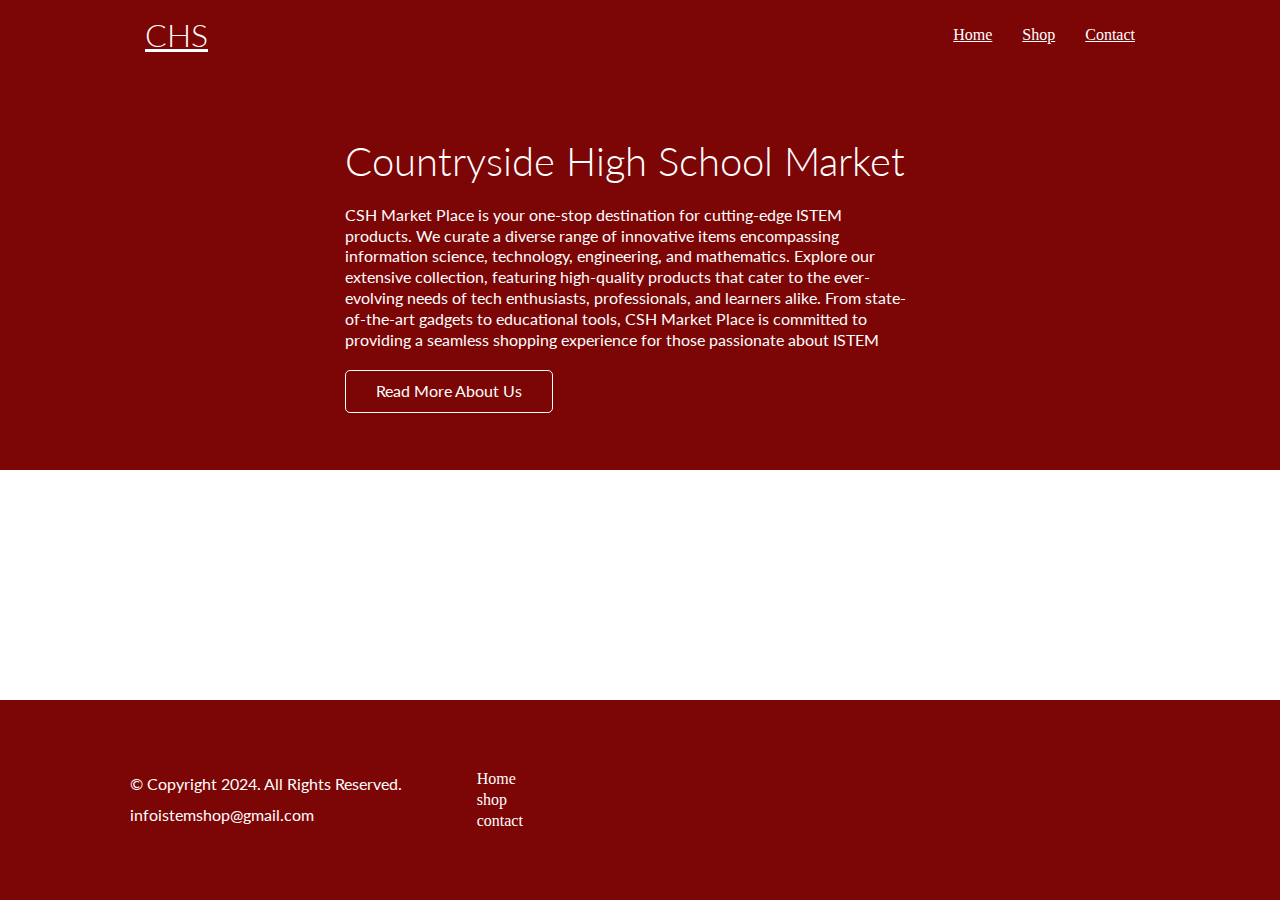
<file: index.html>
<!DOCTYPE html>

<html lang="en">
<head>
	<meta charset="utf-8">
	<link rel="stylesheet" href="css/anime.css">
	<link rel="stylesheet" href="css/style.css">
	<title>CHS | Market Place</title>
</head>
<body>
	 <!-- Navbar -->
	 <div class="navbar">
        <div class="container flex">
            <h1 class="logo"><a href="index.html">CHS</a></h1>
            <nav>
                <ul>
                    <li><a href="index.html">Home</a></li>
                    <li><a href="shop.html">Shop</a></li>
                    <li><a href="contact.html">Contact</a></li>
                </ul>
            </nav>
        </div>
    </div>
	
		<!-- Showcase -->
		<section class="showcase">
			<div class="container grid">
				<div class="showcase-text">
					<h1>Countryside High School Market</h1>
					<p>CSH Market Place is your one-stop destination for cutting-edge ISTEM products. We curate a diverse range of innovative items encompassing information science, technology, engineering, and mathematics. Explore our extensive collection, featuring high-quality products that cater to the ever-evolving needs of tech enthusiasts, professionals, and learners alike. From state-of-the-art gadgets to educational tools, CSH Market Place is committed to providing a seamless shopping experience for those passionate about ISTEM</p>
					<a href="aboutus.html" class="btn btn-outline">Read More About Us</a>
			</div>

    </section>

	<main></main>
	
									<br>
									<br>
									<br>
									<br>
									
		<!-- Use the footer area to add webpage footer content -->
		<footer class="footer bg-dark py-5">
			<div class="container grid grid-3">
				<div>
					<p>&copy; Copyright 2024. All Rights Reserved.</p>
					<p><a href="mailto:infoistemshop@gmail.com">infoistemshop@gmail.com</a></p>
				</div>
				<nav>
					<ul>
						<li><a href="index.html">Home</a></li>
						<li><a href="shop.html">shop</a></li>
						<li><a href="contact.html">contact</a></li>
					</ul>
				</nav>
			</div>
		</footer>
	

	
</body>
</html>
</file>
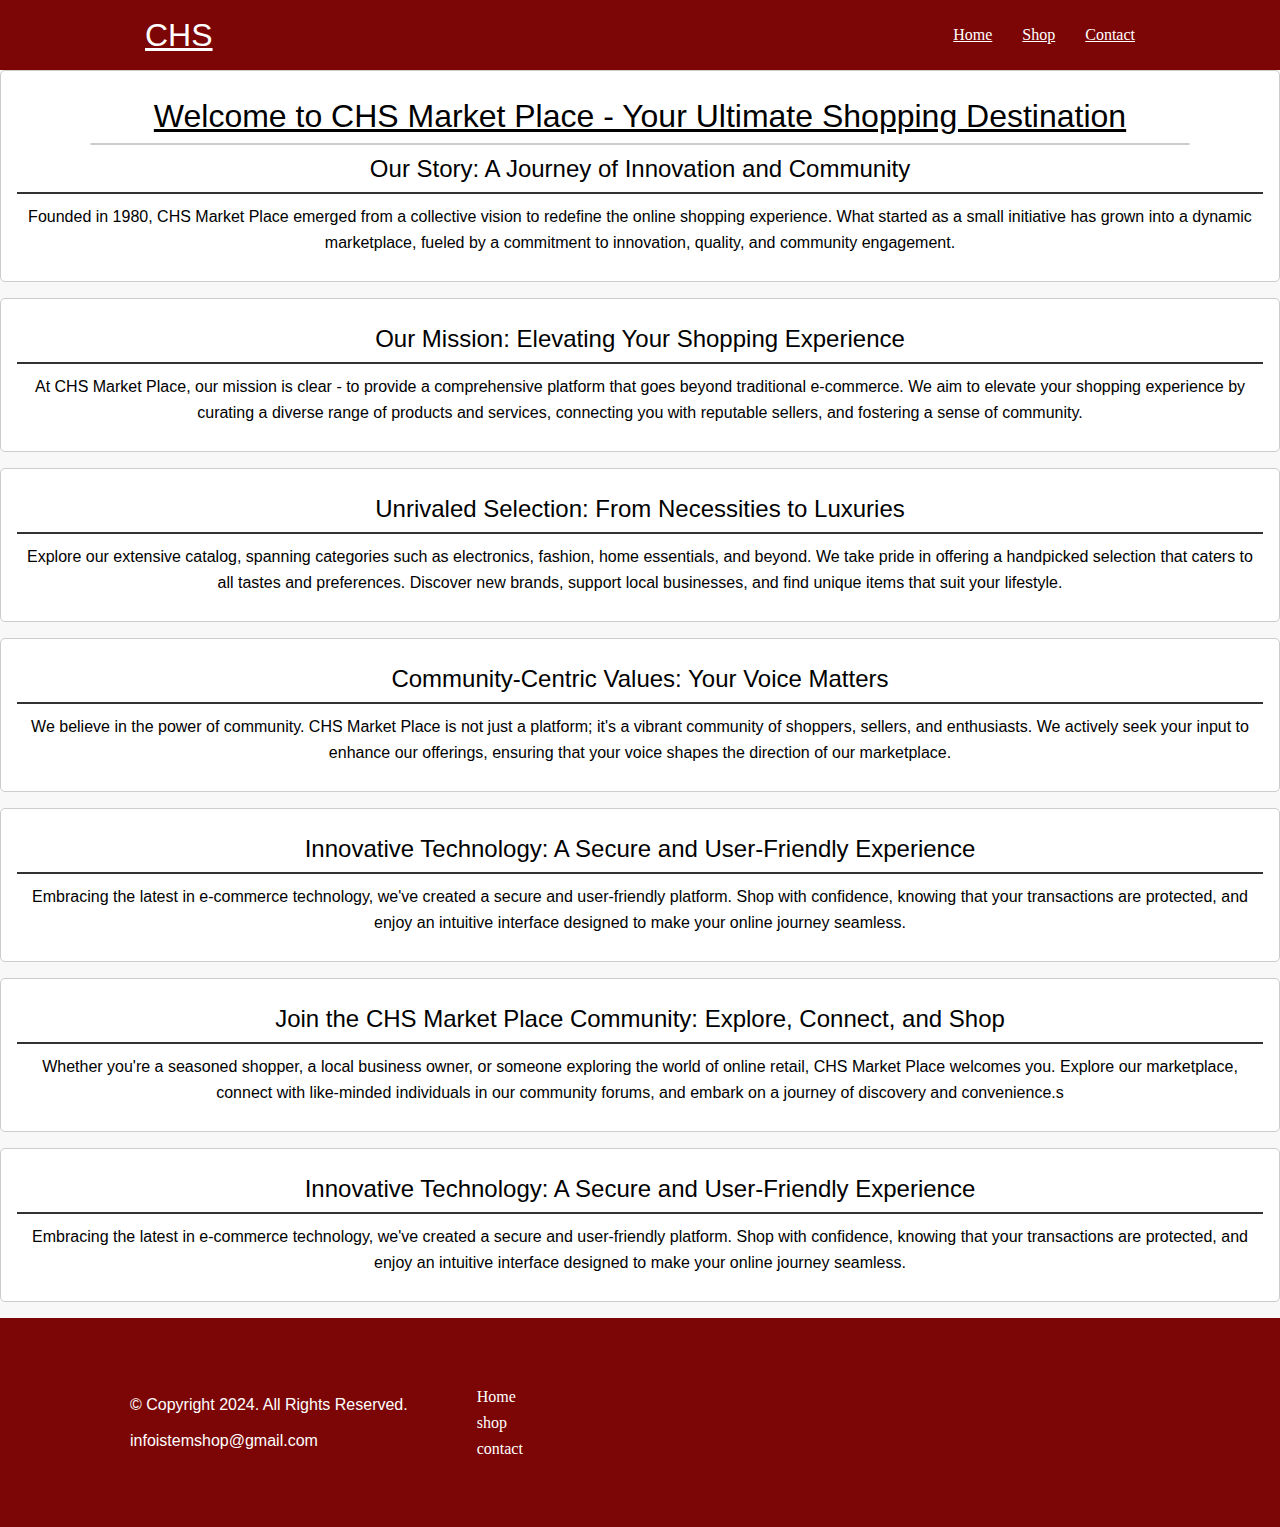
<file: aboutus.html>
<!DOCTYPE html>
<html lang="en">

<head>
	<title>CHS | About Us</title>
	<meta charset="utf-8">
	<link rel="stylesheet" href="css/anime.css">
    <link rel="stylesheet" href="css/style.css">
    <link rel="stylesheet" href="css/about.css">
</head>

<body>
     <!-- Navbar -->
	 <div class="navbar">
        <div class="container flex">
            <h1 class="logo"><a href="index.html">CHS</a></h1>
            <nav>
                <ul>
                    <li><a href="index.html">Home</a></li>
                    <li><a href="shop.html">Shop</a></li>
                    <li><a href="contact.html">Contact</a></li>
                </ul>
            </nav>
        </div>
    </div>
        
        <section>

        <h1 style="text-decoration: underline;">Welcome to CHS Market Place - Your Ultimate Shopping Destination</h1>

            <section class="container"></section>
        <h2>Our Story: A Journey of Innovation and Community</h2>
        <hr>
        <p>
            Founded in 1980, CHS Market Place emerged from a collective vision to redefine the online shopping experience. What started as a small initiative has grown into a dynamic marketplace, fueled by a commitment to innovation, quality, and community engagement.
        </p>
    </section>

    <section>
        <h2>Our Mission: Elevating Your Shopping Experience</h2>
        <hr>
        <p>
            At CHS Market Place, our mission is clear - to provide a comprehensive platform that goes beyond traditional e-commerce. We aim to elevate your shopping experience by curating a diverse range of products and services, connecting you with reputable sellers, and fostering a sense of community.
        </p>
    </section>

    <section>
        <h2>Unrivaled Selection: From Necessities to Luxuries</h2>
        <hr>
        <p>
            Explore our extensive catalog, spanning categories such as electronics, fashion, home essentials, and beyond. We take pride in offering a handpicked selection that caters to all tastes and preferences. Discover new brands, support local businesses, and find unique items that suit your lifestyle.
        </p>
    </section>

    <section>
        <h2>Community-Centric Values: Your Voice Matters</h2>
        <hr>
        <p>
            We believe in the power of community. CHS Market Place is not just a platform; it's a vibrant community of shoppers, sellers, and enthusiasts. We actively seek your input to enhance our offerings, ensuring that your voice shapes the direction of our marketplace.
        </p>
    </section>

	<section>
		<h2>Innovative Technology: A Secure and User-Friendly Experience</h2>
		<hr>
		<p>Embracing the latest in e-commerce technology, we've created a secure and user-friendly platform. Shop with confidence, knowing that your transactions are protected, and enjoy an intuitive interface designed to make your online journey seamless.</p>
	</section>

	<section>
		<h2>Join the CHS Market Place Community: Explore, Connect, and Shop</h2>
		<hr>
		<p>Whether you're a seasoned shopper, a local business owner, or someone exploring the world of online retail, CHS Market Place welcomes you. Explore our marketplace, connect with like-minded individuals in our community forums, and embark on a journey of discovery and convenience.s</p>
	</section>

	<section>
		<h2>Innovative Technology: A Secure and User-Friendly Experience</h2>
		<hr>
		<p>Embracing the latest in e-commerce technology, we've created a secure and user-friendly platform. Shop with confidence, knowing that your transactions are protected, and enjoy an intuitive interface designed to make your online journey seamless.</p>
	</section>
	
    

    	
		<!-- Use the footer area to add webpage footer content -->
		<footer class="footer bg-dark py-5">
			<div class="container grid grid-3">
				<div>
					<p>&copy; Copyright 2024. All Rights Reserved.</p>
			<p><a href="mailto:infoistemshop@gmail.com">infoistemshop@gmail.com</a></p>
				</div>
				<nav>
					<ul>
						<li><a href="index.html">Home</a></li>
						<li><a href="shop.html">shop</a></li>
						<li><a href="contact.html">contact</a></li>
					</ul>
				</nav>
				<div class="social">
					<a href="#"><i class=""></i></a>
					<a href="#"><i class=""></i></a>
					<a href="#"><i class=""></i></a>
					<a href="#"><i class=""></i></a>
				</div>
			</div>
		</footer>

</body>

</html>
</file>
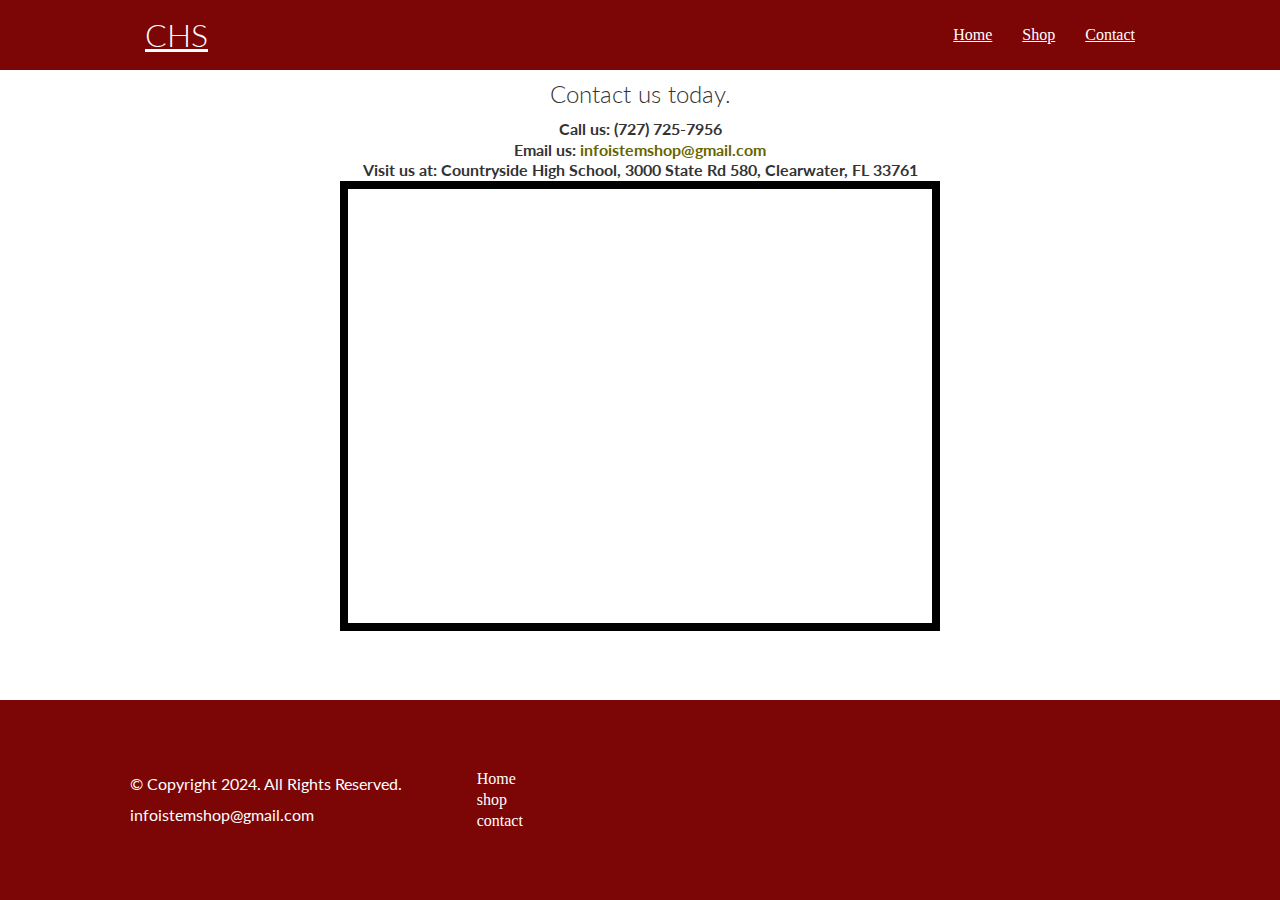
<file: contact.html>
<!DOCTYPE html>
<!-- This website template was created by: Student's First Name Student's Last Name -->
<html lang="en">
	<head>
		<title>CHS | Contact</title>
		<meta charset="utf-8">
		<link rel="stylesheet" href="css/anime.css">
		<link rel="stylesheet" href="css/style.css">
	</head>
<body>
		 <!-- Navbar -->
		 <div class="navbar">
			<div class="container flex">
				<h1 class="logo"><a href="index.html">CHS</a></h1>
				<nav>
					<ul>
						<li><a href="index.html">Home</a></li>
						<li><a href="shop.html">Shop</a></li>
						<li><a href="contact.html">Contact</a></li>
					</ul>
				</nav>
			</div>
		</div>
		
		<!-- Use the main area to add the main content of the webpage -->
		<main>
		
			<div id="contact">
			
				<h2> Contact us today.</h2> 							
				<h4>Call us: (727) 725-7956</h4>
				<h4>Email us: <a href="mailto:infoistemshop@gmail.com">infoistemshop@gmail.com</a></h4>
				<h4>Visit us at: Countryside High School, 3000 State Rd 580, Clearwater, FL 33761</h4>
				
				<iframe class="map" src="https://www.google.com/maps/embed/v1/place?q=Countryside+High+School,+State+Road+580,+Clearwater,+FL,+USA&key=AIzaSyBFw0Qbyq9zTFTd-tUY6dZWTgaQzuU17R8" width="600" height="450" allowfullscreen></iframe>
			
			</div>
			
		</main>
		
		
		<!-- Use the footer area to add webpage footer content -->
		<footer class="footer bg-dark py-5">
			<div class="container grid grid-3">
				<div>
					<p>&copy; Copyright 2024. All Rights Reserved.</p>
			<p><a href="mailto:infoistemshop@gmail.com">infoistemshop@gmail.com</a></p>
				</div>
				<nav>
					<ul>
						<li><a href="index.html">Home</a></li>
						<li><a href="shop.html">shop</a></li>
						<li><a href="contact.html">contact</a></li>
					</ul>
				</nav>
			</div>
		</footer>
		
</body>
</html>
</file>
<file: css/anime.css>
.container {
  max-width: 1100px;
  margin: 0 auto;
  overflow: auto;
  padding: 0 40px;
}

.card {
  background-color: #fff;
  color: #333;
  border-radius: 10px;
  box-shadow: 0 3px 10px rgba(0, 0, 0, 0.2);
  padding: 20px;
  margin: 10px;
}

.btn {
  display: inline-block;
  padding: 10px 30px;
  cursor: pointer;
  background: var(--primary-color);
  color: #fff;
  border: none;
  border-radius: 5px;
}

.btn-outline {
  background-color: transparent;
  border: 1px #fff solid;
}

.btn:hover {
  transform: scale(0.98);
}

/* Backgrounds & colored buttons */
.bg-primary,
.btn-primary {
  background-color: var(--primary-color);
  color: #fff;
}

.bg-secondary,
.btn-secondary {
  background-color: var(--secondary-color);
  color: #fff;
}

.bg-dark,
.btn-dark {
  background-color: var(--dark-color);
  color: #fff;
}

.bg-light,
.btn-light {
  background-color: var(--light-color);
  color: #333;
}

.bg-primary a,
.btn-primary a,
.bg-secondary a,
.btn-secondary a,
.bg-dark a,
.btn-dark a {
  color: #fff;
}

/* Text colors */
.text-primary {
  color: var(--primary-color);
}

.text-secondary {
  color: var(--secondary-color);
}

.text-dark {
  color: var(--dark-color);
}

.text-light {
  color: var(--light-color);
}

/* Text sizes */
.lead {
  font-size: 20px;
}

.sm {
  font-size: 1rem;
}

.md {
  font-size: 2rem;
}

.lg {
  font-size: 3rem;
}

.xl {
  font-size: 4rem;
}

.text-center {
  text-align: center;
}

/* Alert */
.alert {
  background-color: var(--light-color);
  padding: 10px 20px;
  font-weight: bold;
  margin: 15px 0;
}

.alert i {
  margin-right: 10px;
}

.alert-success {
  background-color: var(--success-color);
  color: #fff;
}

.alert-error {
  background-color: var(--error-color);
  color: #fff;
}

.flex {
  display: flex;
  justify-content: center;
  align-items: center;
  height: 100%;
}

.grid {
  display: grid;
  grid-template-columns: repeat(2, 1fr);
  gap: 20px;
  justify-content: center;
  align-items: center;
  height: 100%;
}

.grid-3 {
  grid-template-columns: repeat(3, 1fr);
}

/* Margin */
.my-1 {
  margin: 1rem 0;
}

.my-2 {
  margin: 1.5rem 0;
}

.my-3 {
  margin: 2rem 0;
}

.my-4 {
  margin: 3rem 0;
}

.my-5 {
  margin: 4rem 0;
}

.m-1 {
  margin: 1rem;
}

.m-2 {
  margin: 1.5rem;
}

.m-3 {
  margin: 2rem;
}

.m-4 {
  margin: 3rem;
}

.m-5 {
  margin: 4rem;
}

/* Padding */
.py-1 {
  padding: 1rem 0;
}

.py-2 {
  padding: 1.5rem 0;
}

.py-3 {
  padding: 2rem 0;
}

.py-4 {
  padding: 3rem 0;
}

.py-5 {
  padding: 4rem 0;
}

.p-1 {
  padding: 1rem;
}

.p-2 {
  padding: 1.5rem;
}

.p-3 {
  padding: 2rem;
}

.p-4 {
  padding: 3rem;
}

.p-5 {
  padding: 5rem;
}
</file>
<file: css/style.css>
@import url('https://fonts.googleapis.com/css2?family=Lato:wght@300&display=swap');

:root {
  --primary-color: #7c0505;
  --secondary-color: #7c0505;
  --dark-color: #7c0505;
  --light-color: #7c0505;
  --success-color: #7c0505;
  --error-color: #7c0505;
}

* {
  box-sizing: border-box;
  padding: 0;
  margin: 0;
}

html {
  height: 100%;
}

body {
  display: flex;
  flex-direction: column;
  min-height: 100vh;
  margin: 0;
  font-family: 'Lato', sans-serif;
  color: #333;
  line-height: 1.3;  
}

main {
  flex: 1;
}


  

ul {
  list-style-type: none;
  font-family: cursive;
}

a {
  text-decoration: none;
  color: #333;
}
h1,
h2 {
  font-weight: 300;
  line-height: 1.2;
  margin: 10px 0;
}

p {
  margin: 10px 0;
}

img {
  width: 100%;
}

code,
pre {
  background: #333;
  color: #fff;
  padding: 10px;
}

.hidden {
  visibility: hidden;
  height: 0;
}

/* Navbar */
.navbar {
  background-color: var(--primary-color);
  color: #fff;
  height: 70px;
  text-decoration: underline;
}

.navbar ul {
  display: flex;
}

.navbar a {
  color: #fff;
  padding: 10px;
  margin: 0 5px;
}

.navbar ul a:hover {
  border-left: 2px #fff solid;
  border-right: 2px #fff solid;
}

.navbar .flex {
  justify-content: space-between;
}

/* Showcase */
.showcase {
  height: 400px;
  background-color: var(--primary-color);
  color: #fff;
  position: relative;
}

.showcase h1 {
  font-size: 40px;
}

.showcase p {
  margin: 20px 0;
}

.showcase .grid {
  overflow: visible;
  grid-template-columns: 55% auto;
  gap: 30px;
}

.showcase-text {
  animation: slideInFromLeft 1s ease-in;
}


.showcase::before,
.showcase::after {
  content: '';
  position: absolute;
  height: 100px;
  bottom: -70px;
  right: 0;
  left: 0;
  background: #ffffff00;
  transform: skewY(-1deg);
}


.box {
 max-width: 800px;
 margin: 0 auto;
 }

.product {
 border: 1px solid #ccc;
 padding: 10px;
 margin-bottom: 20px;
        }

.product img {
 max-width: 100%;
 height: auto;
}

/* Animations */
@keyframes slideInFromLeft {
  0% {
    transform: translateX(-100%);
  }

  100% {
    transform: translateX(0);
  }
}

@keyframes slideInFromRight {
  0% {
    transform: translateX(100%);
  }

  100% {
    transform: translateX(0);
  }
}

@keyframes slideInFromTop {
  0% {
    transform: translateY(-100%);
  }

  100% {
    transform: translateX(0);
  }
}

@keyframes slideInFromBottom {
  0% {
    transform: translateY(100%);
  }

  100% {
    transform: translateX(0);
  }
}
@media (max-width: 1000px){

  .showcase-form{
    width: 340px;
  }
}

/* Tablets and under */
@media (max-width: 768px) {
  .grid,
  .showcase .grid,
  .stats .grid,
  .cli .grid,
  .cloud .grid,
  .features-main .grid,
  .docs-main .grid {
    grid-template-columns: 1fr;
    grid-template-rows: 1fr;
  }

  .showcase {
    height: auto;
  }

  .showcase-text {
    text-align: center;
    margin-top: 40px;
    animation: slideInFromTop 1s ease-in;
  }

  .showcase-form {
    justify-self: center;
    margin: auto;
    animation: slideInFromBottom 1s ease-in;
  }

  .cli .grid > *:first-child {
    grid-column: 1;
    grid-row: 1;
  }

  .features-head,
  .features-sub-head,
  .docs-head {
    text-align: center;
  }

  .features-head img,
  .features-sub-head img,
  .docs-head img {
    justify-self: center;
  }

  .features-main .grid > *:first-child,
  .features-main .grid > *:nth-child(2) {
    grid-column: 1;
  }
}

#contact {
    text-align: center;
}

#contact a {
    color: #666600;
    text-decoration: none;
}

.map {
    border: 8px solid #000;
}




/* Mobile */
@media (max-width: 500px) {
  .navbar {
    height: 110px;
  }

  .navbar .flex {
    flex-direction: column;
  }

  .navbar ul {
    padding: 10px;
    background-color: rgba(0, 0, 0, 0.1);
  }
  
  .showcase-form {
    width: 300px;
  }

}
</file>
<file: css/about.css>
/* Reset default margin and padding */
* {
    margin: 0;
    padding: 0;
    box-sizing: border-box;
}

/* Body styles */
body {
    font-family: Arial, sans-serif;
    line-height: 1.6;
    background-color: #f8f8f8;
    color: #333;
}



/* Section styles */
section {
    padding: 1rem;
    margin-bottom: 1rem;
    background-color: #fff;
    border: 1px solid #ccc;
    border-radius: 5px;
    color: #000000;
    font-family:'Franklin Gothic Medium', 'Arial Narrow', Arial, sans-serif;
    text-align: center;
}

section h1, section h2 {
    margin-bottom: 0.5rem;
}

section hr {
    border: 1px solid #333;
    margin-bottom: 0.5rem;
}
</file>
